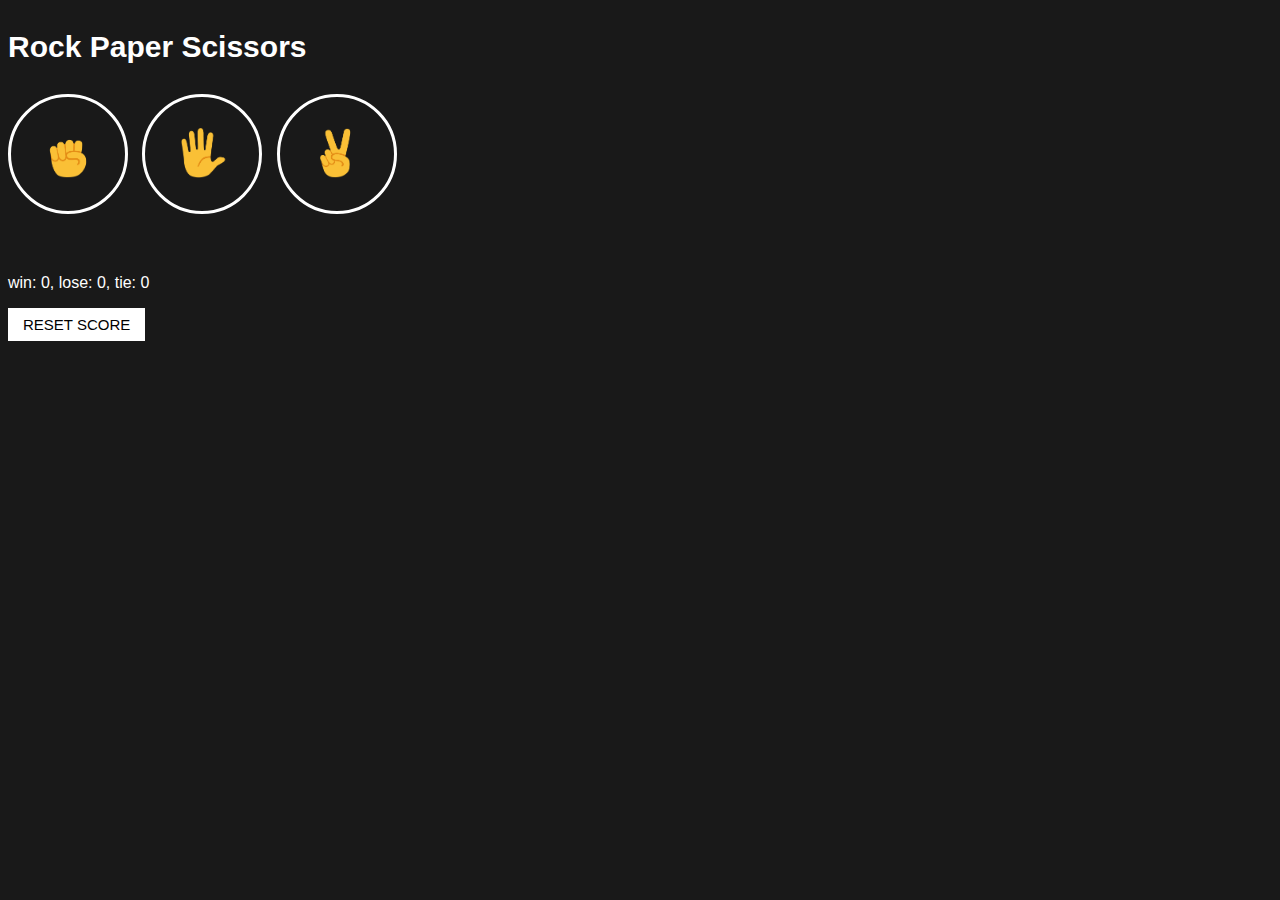
<file: index.html>
<!DOCTYPE html>
<html lang="en">
<head>
    <meta charset="UTF-8">
    <meta name="viewport" content="width=device-width, initial-scale=1.0">
    <title>Document</title>
    <link rel="stylesheet" href="styles/rock-paper-scissors.css">
</head>
<body>
    <p class="title">Rock Paper Scissors</p>
    <button onclick="playGame('rock');" class="move-button">

        <img src="images/rock-emoji.png" class="move-icon">

    </button>
    <button onclick="playGame('paper');" class="move-button"><img src="images/paper-emoji.png" class="move-icon"></button>
    <button onclick="playGame('scissors');" class="move-button"><img src="images/scissors-emoji.png" class="move-icon"></button>
    <p class="js-result result"></p>
    <p class="move"></p>
    <p class="js-score score">win: 0, lose: 0, tie: 0</p>
    <button onclick="resetScore();" class="reset-score-button">RESET SCORE</button>
    
    <script src="scripts/rock-paper-scissors.js"></script>

</body>
</html>
</file>
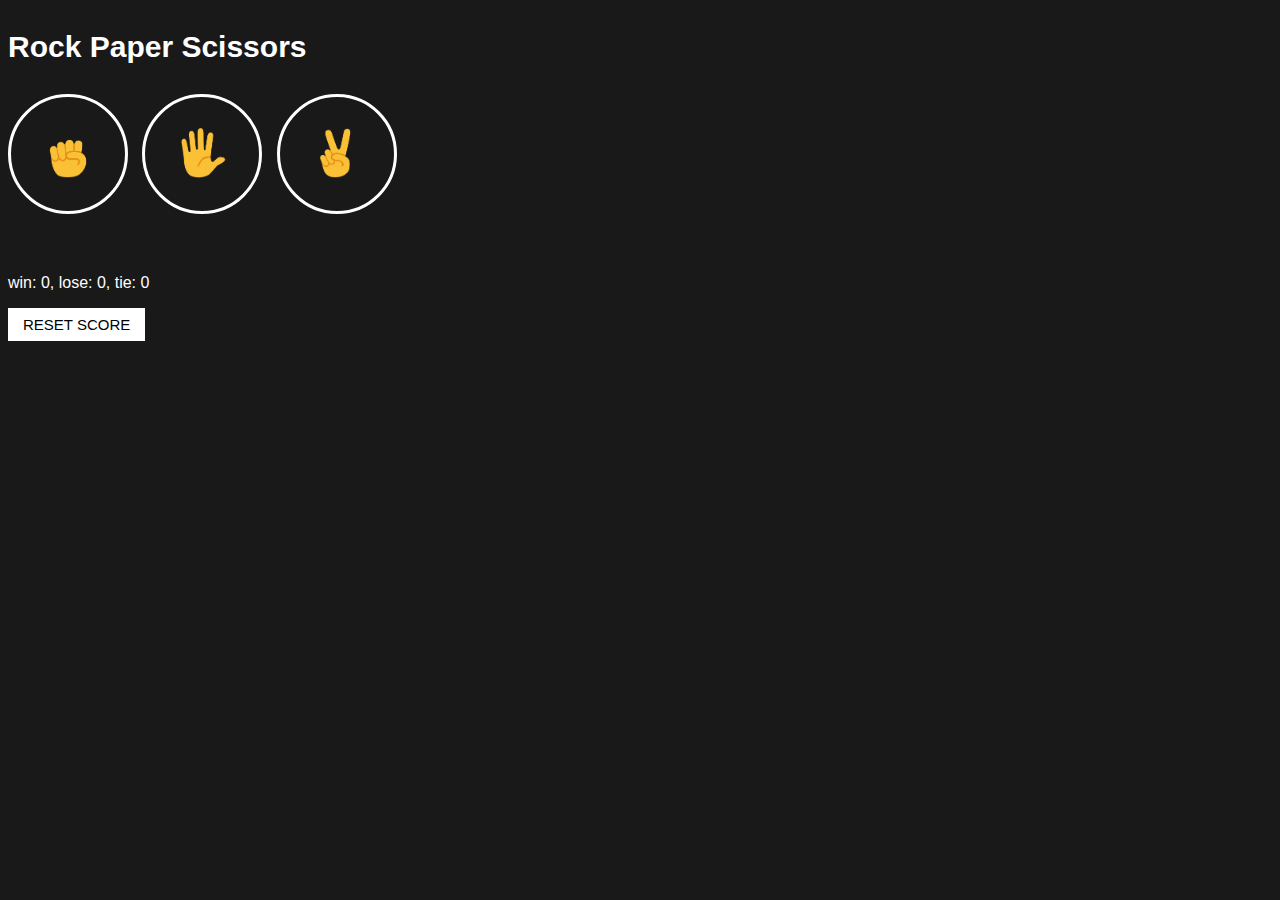
<file: index.html.html>
<!DOCTYPE html>
<html lang="en">
<head>
    <meta charset="UTF-8">
    <meta name="viewport" content="width=device-width, initial-scale=1.0">
    <title>Document</title>
    <link rel="stylesheet" href="styles/rock-paper-scissors.css">
</head>
<body>
    <p class="title">Rock Paper Scissors</p>
    <button onclick="playGame('rock');" class="move-button">

        <img src="images/rock-emoji.png" class="move-icon">

    </button>
    <button onclick="playGame('paper');" class="move-button"><img src="images/paper-emoji.png" class="move-icon"></button>
    <button onclick="playGame('scissors');" class="move-button"><img src="images/scissors-emoji.png" class="move-icon"></button>
    <p class="js-result result"></p>
    <p class="move"></p>
    <p class="js-score score">win: 0, lose: 0, tie: 0</p>
    <button onclick="resetScore();" class="reset-score-button">RESET SCORE</button>
    
    <script src="scripts/rock-paper-scissors.js"></script>

</body>
</html>
</file>
<file: styles/rock-paper-scissors.css>
body{
    background-color: rgb(25, 25, 25);
    color: white;
    font-family: Arial;
}

.title{
    font-size: 30px;
    font-weight: bold;
}

.move-icon {
    height: 50px;
}

.move-button {
    background-color: transparent;
    border: 3px solid white;
    width: 120px;
    height: 120px;
    border-radius: 60px;
    margin-right: 10px;
    cursor: pointer;
}
.result {
    font-size: 25px;
    font-weight: bold;
    margin-top: 50px;
}

.score {
    margin-top: 60px;
}

.reset-score-button {
    background-color: white;
    border: none;
    font-size: 15px;
    padding: 8px 15px;
    cursor: pointer;
}
</file>
